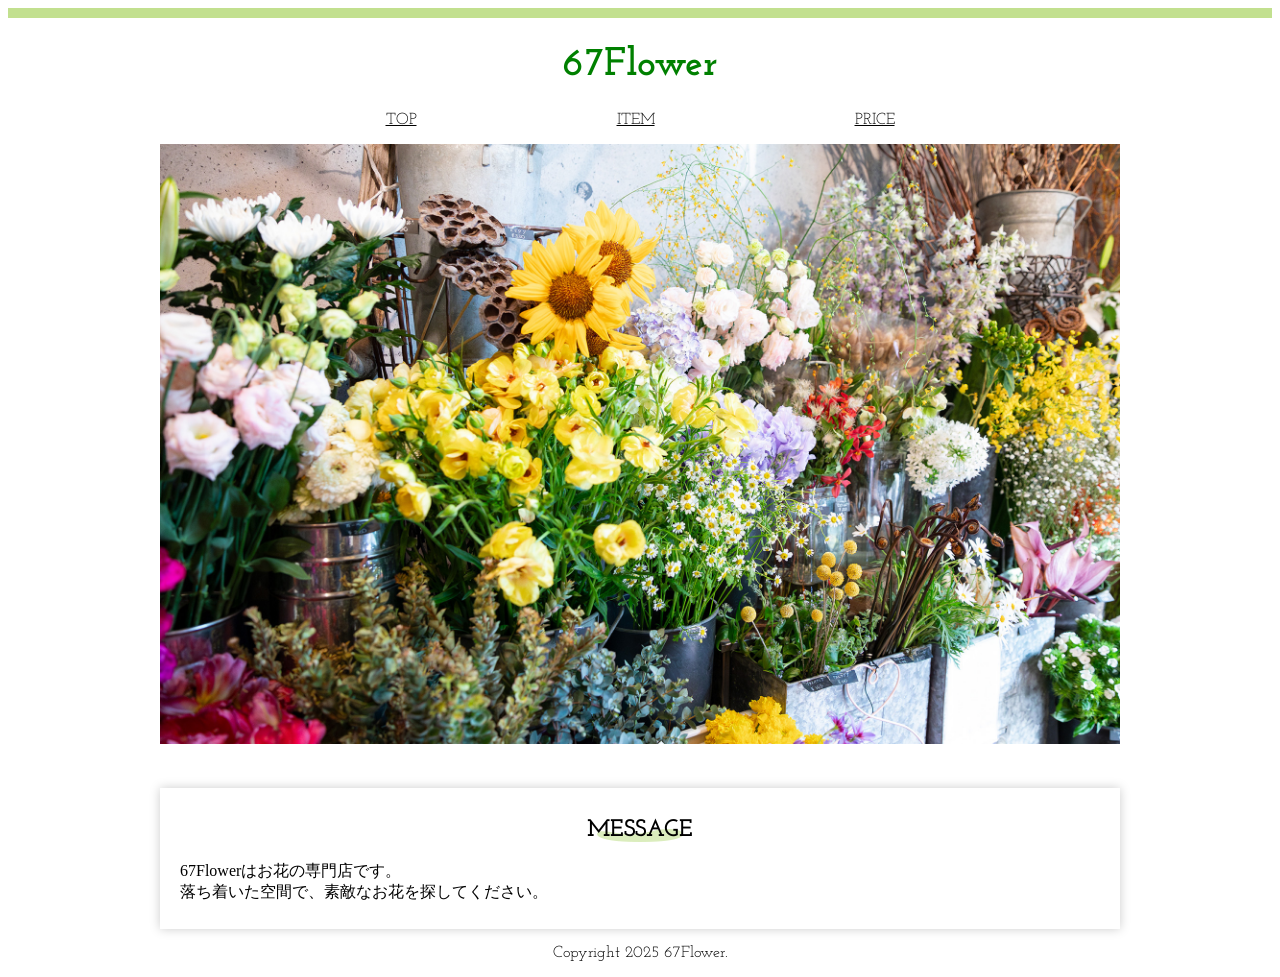
<file: index.html>
<!DOCTYPE html>
<html prefix="og:https://ogp.me/ns#">
    <head>
        <meta charset="utf-8">
        <meta name="author" content="67Flower">
        <meta name="description" content="渋谷区にあるお花の専門店">
        <meta property="og:title" content="67Flower">
        <meta property="og:type" content="website">
        <meta property="og:url" content="https://www.example.com">
        <meta property="og:image" content="image/ogimage.jpg">
        <meta property="og:description" content="渋谷区にあるお花の専門店">
        <meta name="viewport" content="width=device-width, initial-scale=1.0">
        <title>67Flower</title>
        <link href="style.css" rel="stylesheet">
        <link rel="preconnect" href="https://fonts.googleapis.com">
        <link rel="preconnect" href="https://fonts.gstatic.com" crossorigin>
        <link href="https://fonts.googleapis.com/css2?family=Josefin+Slab:ital,wght@0,100..700;1,100..700&display=swap" rel="stylesheet">
    </head>
    <body>
<header>
<h1>67Flower</h1>
</header>
<div class="content">
<nav>
<ul>
<li><a href="index.html">TOP</a></li>
<li><a href="item.html">ITEM</a></li>
<li><a href="price.html">PRICE</a></li>
</ul>
</nav>
<main>
<p><img src="image/main.jpg" alt="店内写真"></p>
<section>
<h2>MESSAGE</h2>

<p>67Flowerはお花の専門店です。<br>
落ち着いた空間で、素敵なお花を探してください。</p>
</section>
</main>
</div>
<footer>
<p>Copyright 2025 67Flower.</p>
</footer>

    </body>
</html>
</file>
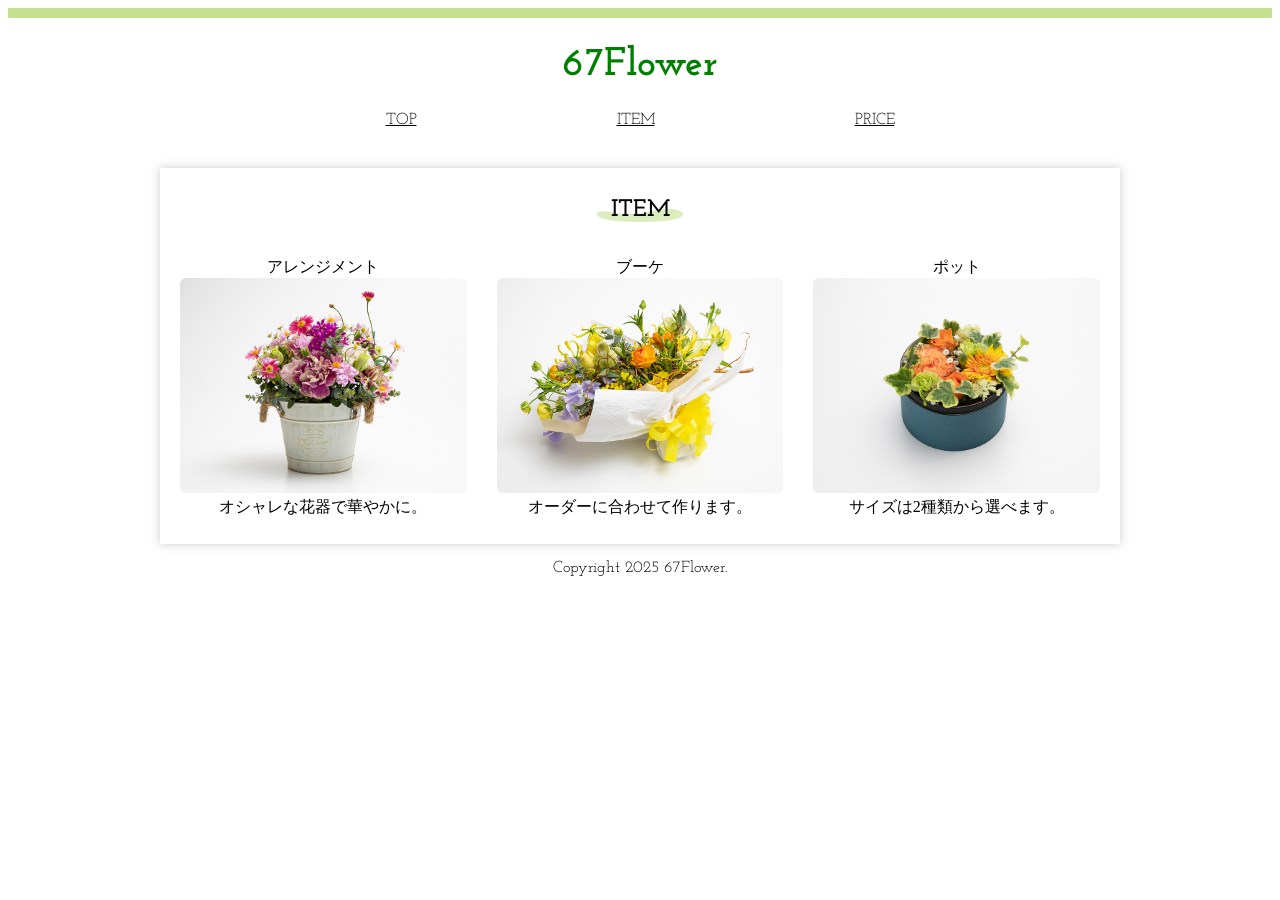
<file: item.html>
<!DOCTYPE html>
<html>
    <head>
        <meta charset="utf-8">
        <meta name="author" content="67Flower">
        <meta name="description" content="67Flowerの取扱い商品">
        <meta name="viewport" content="width=device-width, initial-scale=1.0">
        <title>ITEM|67Flower</title>
        <link href="style.css" rel="stylesheet">
        <link rel="preconnect" href="https://fonts.googleapis.com">
        <link rel="preconnect" href="https://fonts.gstatic.com" crossorigin>
        <link href="https://fonts.googleapis.com/css2?family=Josefin+Slab:ital,wght@0,100..700;1,100..700&display=swap" rel="stylesheet">
    </head>
    <body>
<header>
<h1>67Flower</h1>
</header>
<div class="content">
<nav>
<ul>
<li><a href="index.html">TOP</a></li>
<li><a href="item.html">ITEM</a></li>
<li><a href="price.html">PRICE</a></li>
</ul>
</nav>
<main>

<section>
<h2>ITEM</h2>
<div class="item">
<dl>
<dt>アレンジメント</dt>
<dd><img src="image/item1.jpg" alt="アレンジメントの写真"></dd>
<dd>オシャレな花器で華やかに。</dd>
</dl>

<dl>
<dt>ブーケ</dt>
<dd><img src="image/item2.jpg" alt="ブーケの写真"></dd>
<dd>オーダーに合わせて作ります。</dd>
</dl>

<dl>
<dt>ポット</dt>
<dd><img src="image/item3.jpg" alt="ポットの写真"></dd>
<dd>サイズは2種類から選べます。</dd>
</dl>
</div>
</section>
</main>
</div>
<footer>
<p>Copyright 2025 67Flower.</p>
</footer>

    </body>
</html>
</file>
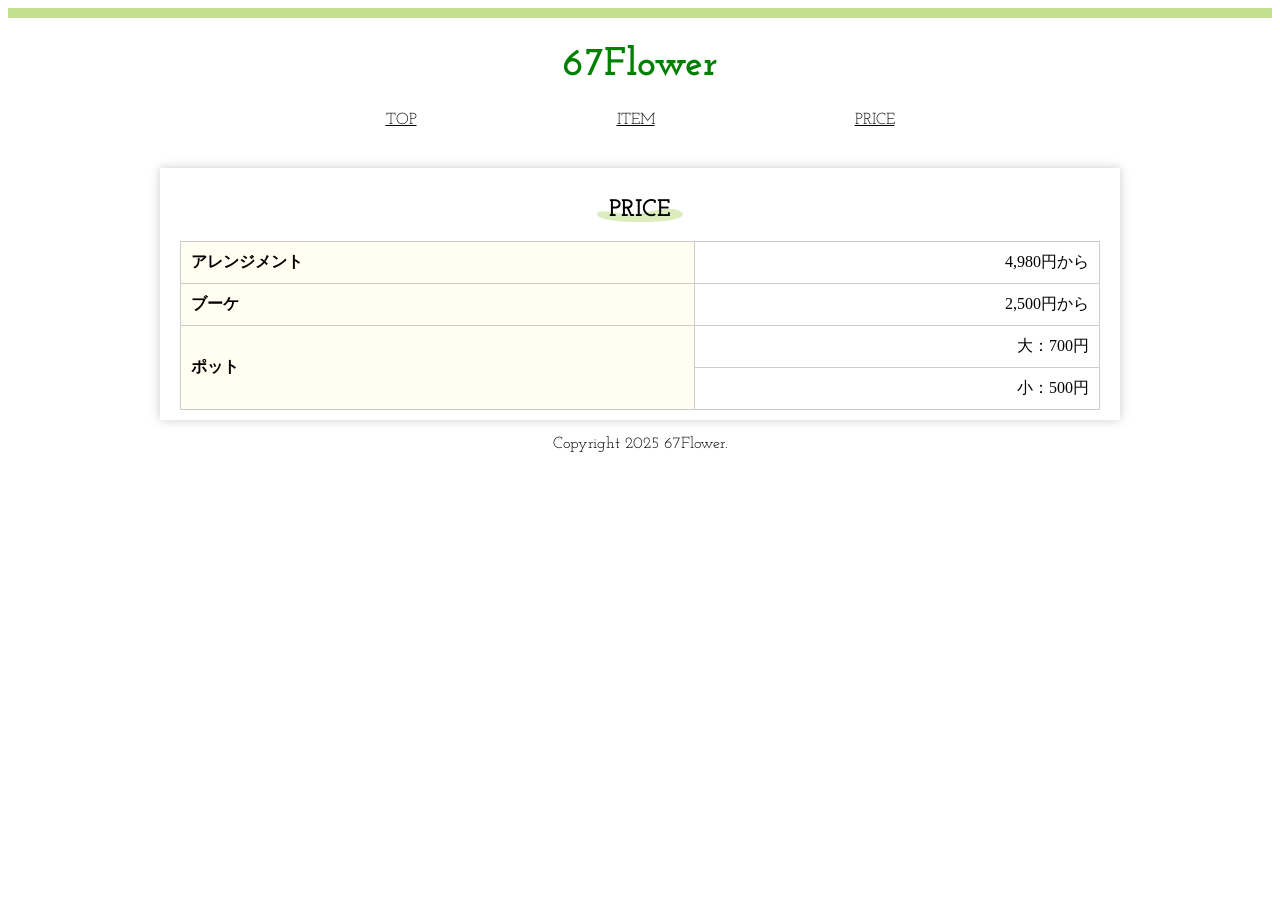
<file: price.html>
<!DOCTYPE html>
<html>
    <head>
        <meta charset="utf-8">
        <meta name="author" content="67Flower">
        <meta name="description" content="67Flowerの商品価格表">
        <meta name="viewport" content="width=device-width, initial-scale=1.0">
        <title>PRICE|67Flower</title>
        <link href="style.css" rel="stylesheet">
        <link rel="preconnect" href="https://fonts.googleapis.com">
        <link rel="preconnect" href="https://fonts.gstatic.com" crossorigin>
        <link href="https://fonts.googleapis.com/css2?family=Josefin+Slab:ital,wght@0,100..700;1,100..700&display=swap" rel="stylesheet">
    </head>
    <body>
<header>
<h1>67Flower</h1>
</header>
<div class="content">
<nav>
<ul>
<li><a href="index.html">TOP</a></li>
<li><a href="item.html">ITEM</a></li>
<li><a href="price.html">PRICE</a></li>
</ul>
</nav>
<main>

<section>
<h2>PRICE</h2>
<table>
<tr>
<th>アレンジメント</th>
<td>4,980円から</td>
</tr>
<tr>
<th>ブーケ</th>
<td>2,500円から</td>
</tr>
<tr>
<th rowspan="2">ポット</th>
<td>大：700円</td>
</tr>
<tr>
<td>小：500円</td>
</tr>

</table>
</section>
</main>
</div>
<footer>
<p>Copyright 2025 67Flower.</p>
</footer>

    </body>
</html>
</file>
<file: style.css>
h1{
    color: green;
    font-size: 250%;
}
.content{
    max-width: 960px;
    margin-right: auto;
    margin-left: auto;
}
img{
    max-width: 100%;
}
li{
    list-style:none;
}
ul{
    display: flex;
    justify-content: center;
    gap: 200px;
    padding: 0;
}
.item{
    display: flex;
    gap: 30px;
}
dl{
    flex: 1;
    text-align: center;
}
h1,h2,li,footer{
    text-align: center;
    font-family: "Josefin Slab", serif;
}
dd{
    margin-left: 0;
}
li a{
    color: #000;
}
li a:hover{
    text-decoration: none;
}
header{
    border-top: solid 10px #c2e08f;
}
table{
    border-collapse: collapse;
    width: 100%;
}
th,td{
    border: solid 1px #ccc;
    padding: 10px;
}
th{
    background-color: #fffef0;
    text-align: left;
}
td{
    text-align: right;
}
h2{
    background-image: url(image/bg_h2.png);
    background-repeat: no-repeat;
    background-position: center bottom;
    background-size: 86px 13px;
}
section{
    box-shadow: 0 0 10px 0 #ccc;
    margin-top: 40px;
    padding-top: 10px;
    padding-right: 20px;
    padding-bottom: 10px;
    padding-left: 20px;
}
dd img{
    border-radius: 6px;
}
@media(width <= 640px){
    ul{
        flex-direction: column;
        gap: 10px;
    }
    .item{
        flex-direction: column;
    }
}
</file>
